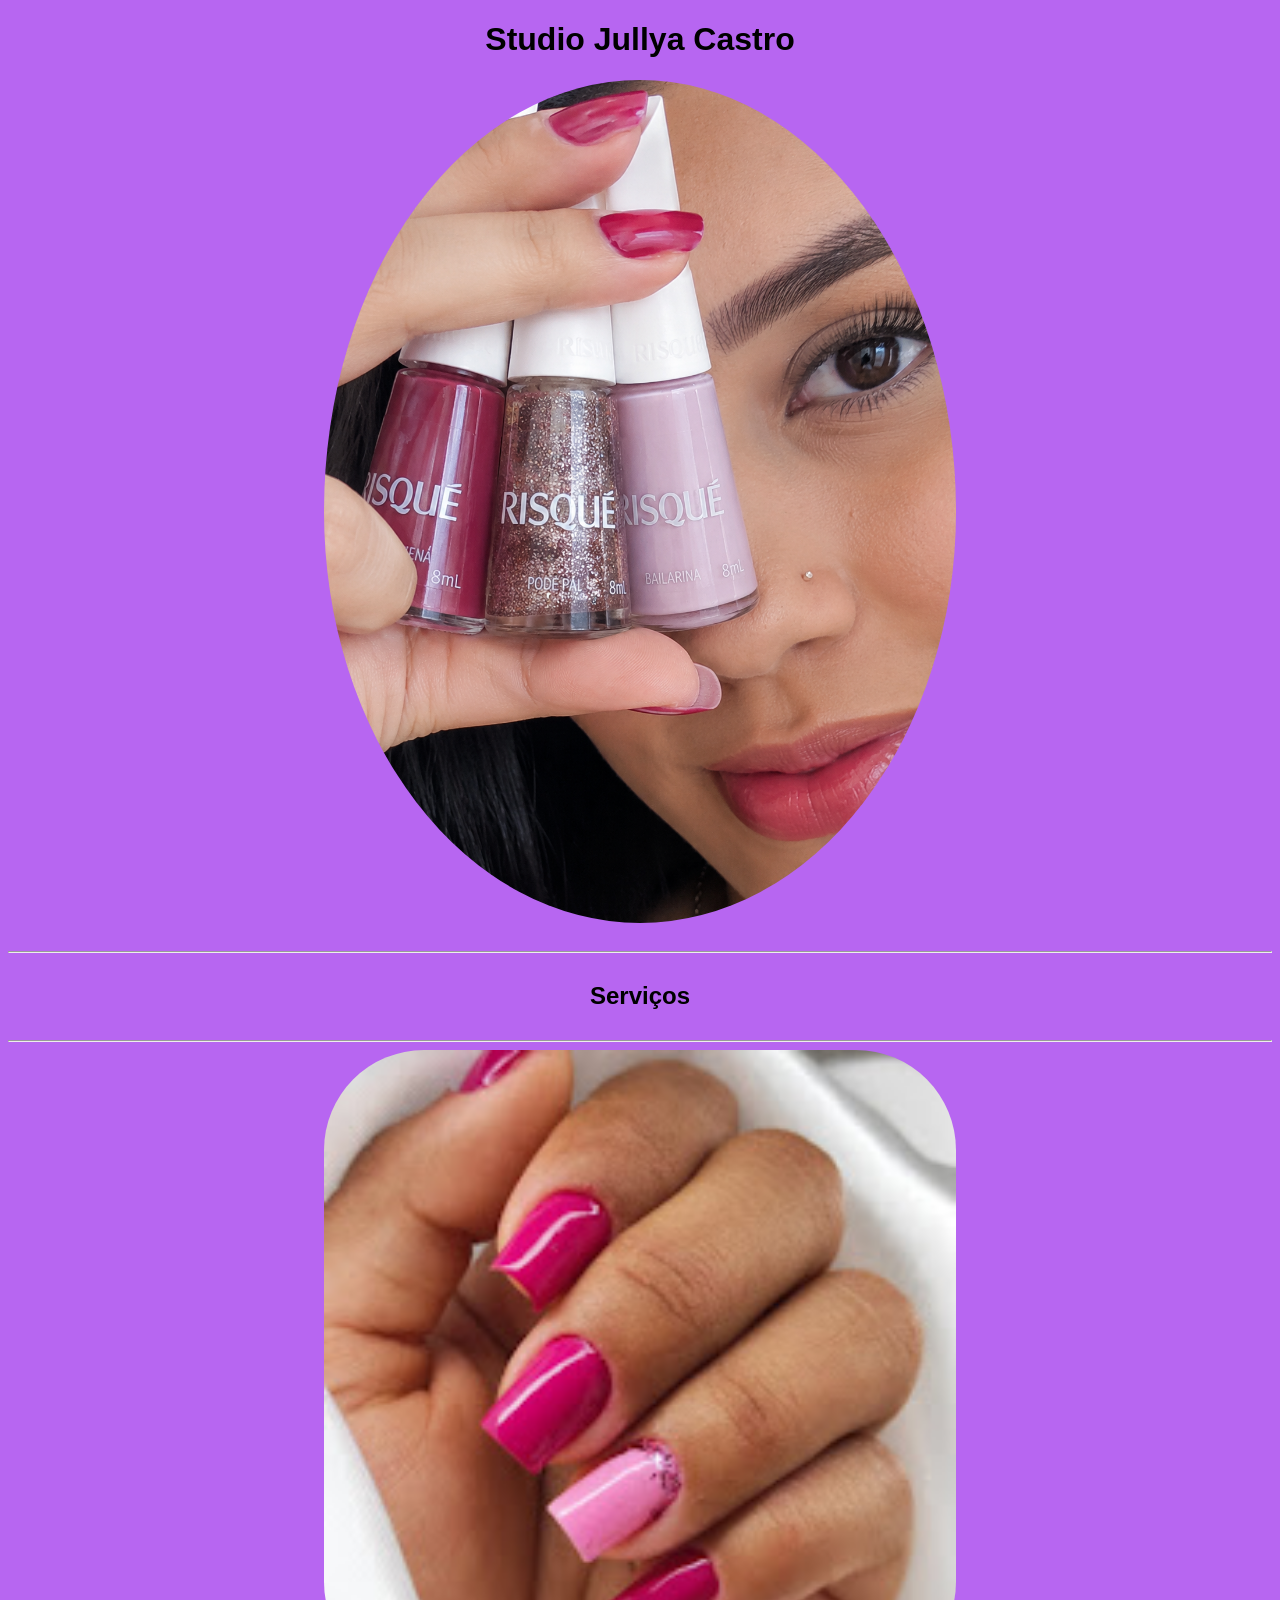
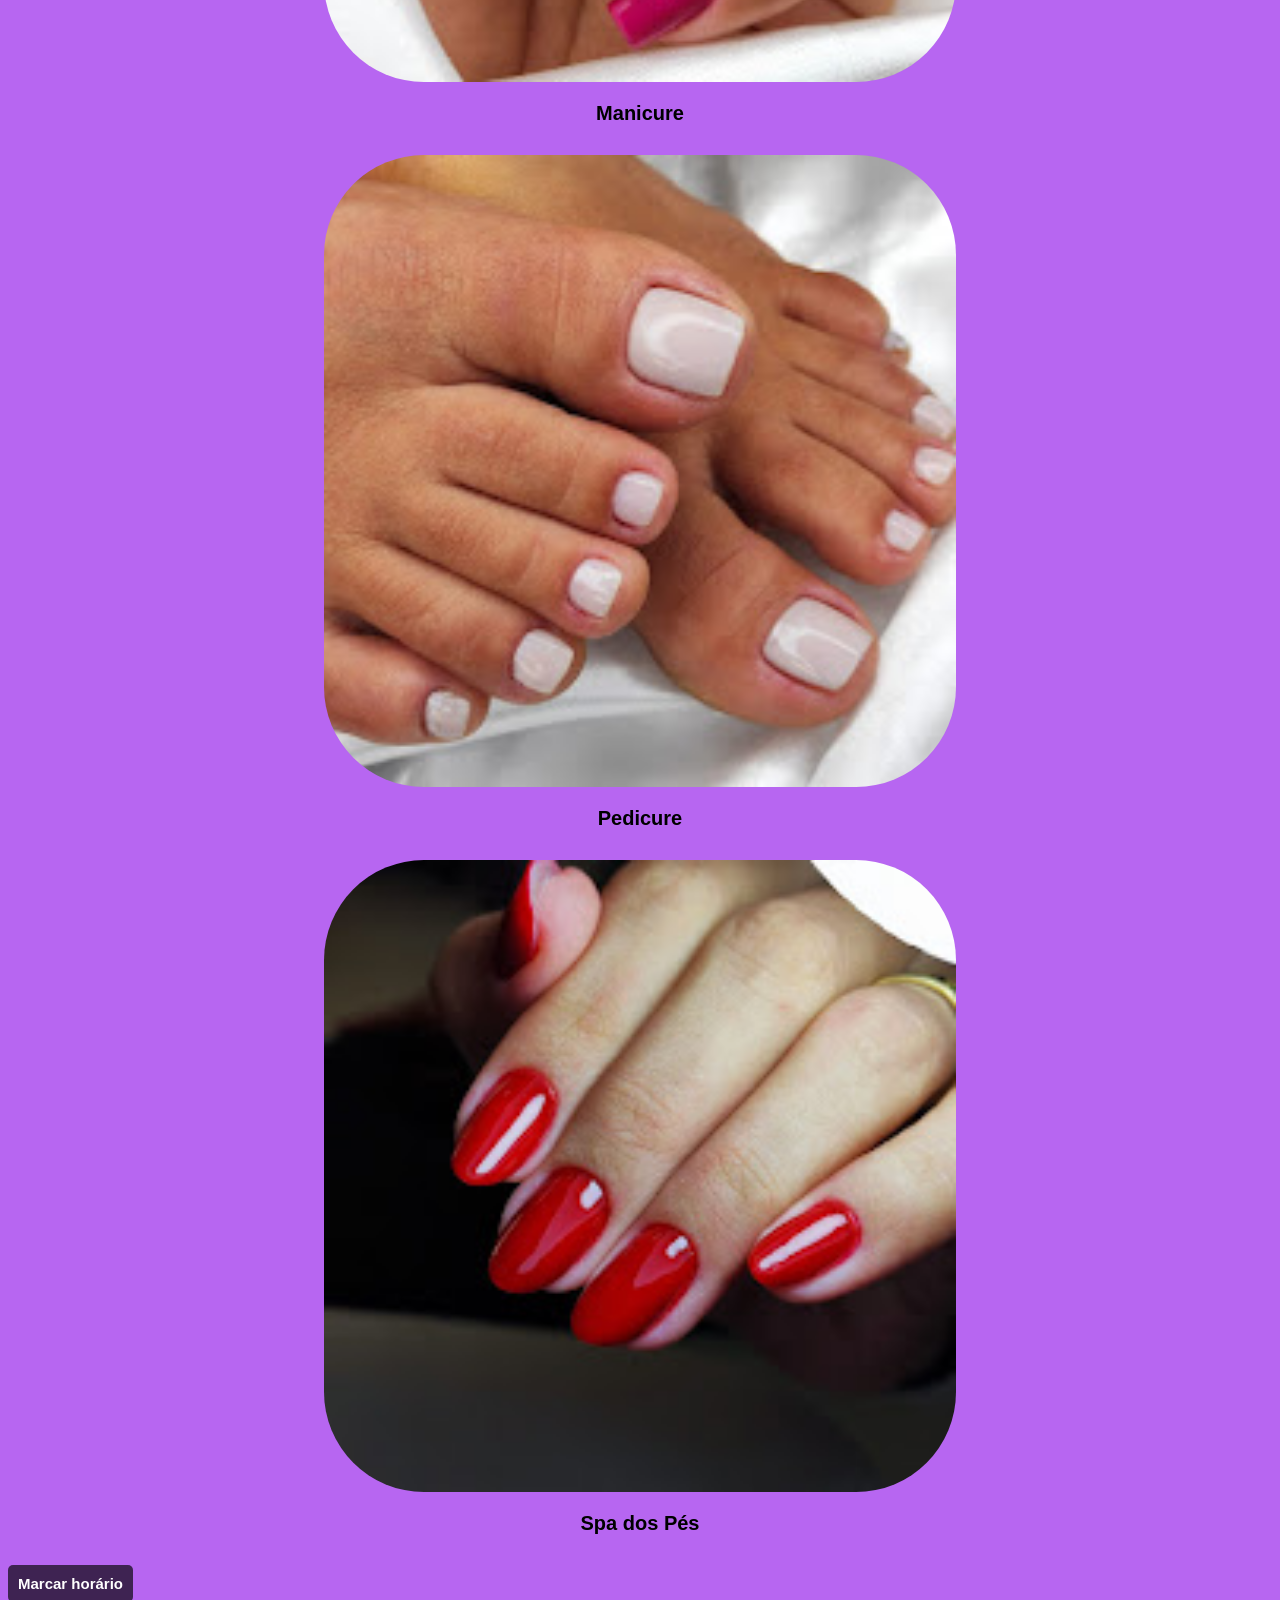
<file: index.html>
<!DOCTYPE html>
<html lang="en">
<head>
    <meta charset="UTF-8">
    <meta name="viewport" content="width=device-width, initial-scale=1.0">
    <link rel="stylesheet" href="estilo.css">
    <title>Studio JC</title>
</head>
<body>
    <h1>Studio Jullya Castro</h1>

    <img src="imagens/rosto.png" id="logo">
    <hr>

    <h2>Serviços</h2>
    <hr>
    <div id="servicos">
    <img src="imagens/unharosa.jpg" alt="">
    <p>Manicure</p>
    <img src="imagens/pebr.jpg" alt="">
    <p>Pedicure</p>
    <img src="imagens/unhaverm.jpg" alt="">
    <p>Spa dos Pés</p>
    </div>


    <div id="botao">
    <button id="agenda" onclick="window.location.href='agendamentos.html'" >Marcar horário</button>
    </div>

</body>
</html>
</file>
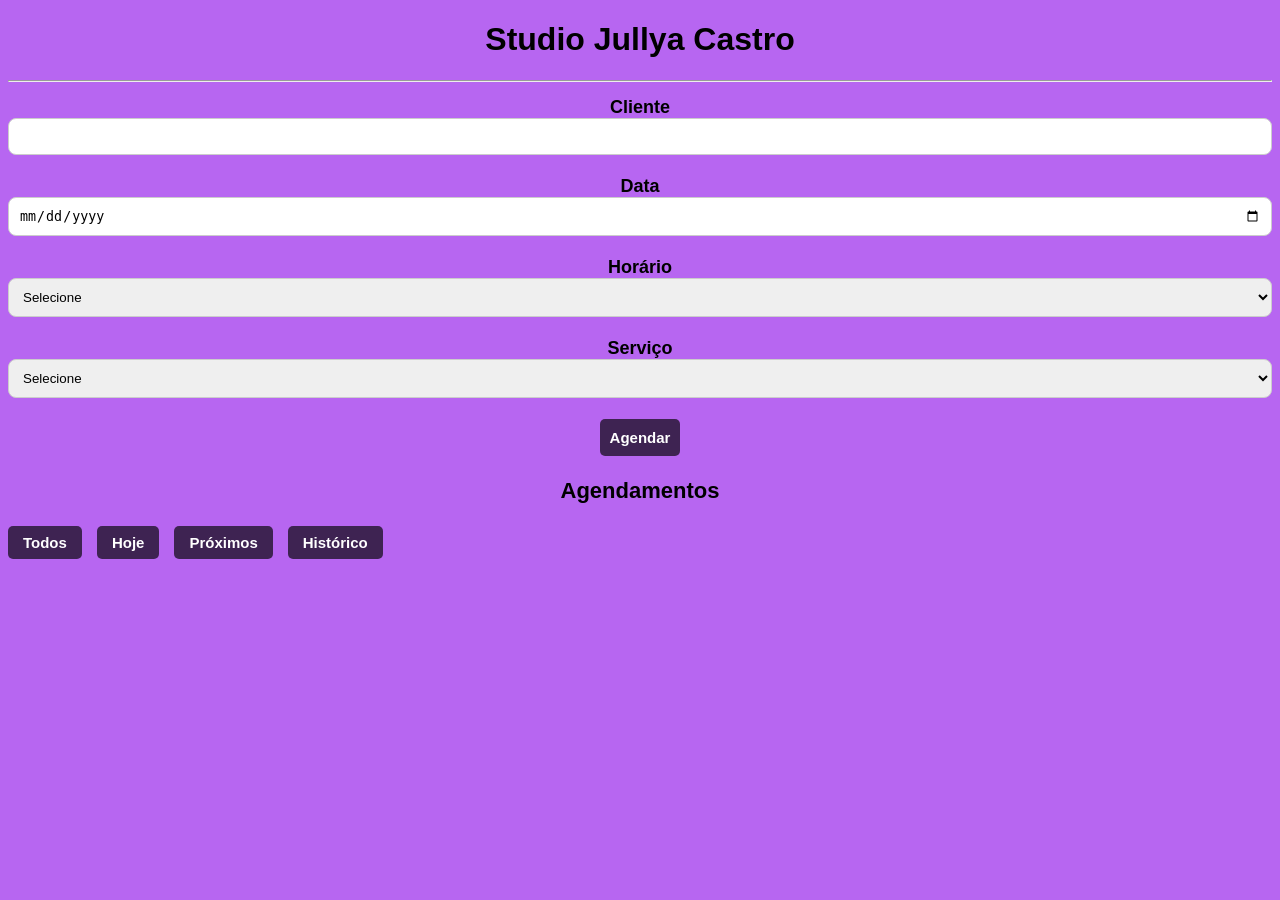
<file: agendamentos.html>
<!DOCTYPE html>
<html lang="en">
<head>
    <meta charset="UTF-8">
    <meta name="viewport" content="width=device-width, initial-scale=1.0">
    <link rel="stylesheet" href="estilo.css">
    <title>Studio Jullya Castro</title>
</head>
<body>
    <h1>Studio Jullya Castro</h1>
    <hr>

    <div id="container">

    <div id="formulario"></div>

    <label for="cliente">Cliente</label>
    <input type="text" id="cliente">
    <br><br>

    <label for="data">Data</label>
    <input type="date" id="data">
    <br><br>

    <label for="horario">Horário</label>
    <select id="horario">
        <option value="">Selecione</option>
        <option value="07:00">07:00</option>
        <option value="07:30">07:30</option>
        <option value="08:00">08:00</option>
        <option value="08:30">08:30</option>
        <option value="09:00">09:00</option>
        <option value="09:30">09:30</option>
        <option value="10:00">10:00</option>
        <option value="10:30">10:30</option>
        <option value="11:00">11:00</option>
        <option value="11:30">11:30</option>
        <option value="12:00">12:00</option>
        <option value="12:30">12:30</option>
        <option value="13:00">13:00</option>
        <option value="13:30">13:30</option>
        <option value="14:00">14:00</option>
        <option value="14:30">14:30</option>
        <option value="15:00">15:00</option>
        <option value="15:30">15:30</option>
        <option value="16:00">16:00</option>
        <option value="16:30">16:30</option>
        <option value="17:00">17:00</option>
        <option value="17:30">17:30</option>
        <option value="18:00">18:00</option>


    </select>
    <br><br>

    <label for="servico">Serviço</label>
    <select id="servico">
        <option value="">Selecione</option>
        <option value="Manicure">Manicure</option>
        <option value="Pedicure">Pedicure</option>
        <option value="ManiePedi">Manicure e pedicure</option>
        <option value="BanhoGel">Banho de Gel</option>
        <option value="Blindagem">Blindagem</option>
        <option value="SpaPes">Spa dos pés</option>
    </select>
    <br><br>

    <button id="agenda" onclick="agendar()">Agendar</button>

    </div>

    <div id="agendamentos">

        <h3>Agendamentos</h3>

        <div id="filtros">

            <button onclick="mostrarAgendamentos(agendamentos)">Todos</button>

            <button onclick="mostrarHoje()">Hoje</button>

            <button onclick="mostrarProximos()">Próximos</button>

            <button onclick="mostrarHistorico()">Histórico</button>

        </div>

        <br>

        <div id="listaAgendamentos"></div>

    </div>



    <script src="script.js"></script>
</body>
</html>
</file>
<file: estilo.css>
body {
    font-family: arial;
    background-color: rgba(165, 63, 238, 0.795);
}


/*Pagina Inicial - provavelmente irá sair*/

#logo {
    display: block;
    width: 50%;
    border-radius: 100%;
    margin: 0 auto;
    padding-bottom: 20px;
}

#servicos img{
    display: block;
    width: 50%;
    border-radius: 100px;
    margin: 0 auto;
    margin-bottom: 20px;
}

#servicos img:hover {
    transform: scale(1.05);
}

#servicos p {
    font-size: 20px;
    font-weight: bold;
    text-align: center;
    margin-bottom: 30px;
}


h1 {
    text-align: center;
}

h2 {
    padding: 10px;
    text-align: center;
}

h3 {
    text-align: center;
    font-size: 22px;
}

/*Parte dos agendamentos*/

#container {
    display: block;
    text-align: center;
    font-size: 18px;
    font-weight: bold;
    color: #000000;
    margin-top: 15px;
    margin-bottom: 5px;
}

#container input:hover{
    border: 2px solid rgb(189, 84, 152);
    border-radius: 10px;
}


input,
select{

    width:100%;
    padding:10px;
    border-radius:8px;
    border:1px solid #ccc;
    box-sizing:border-box;
}

#filtros {
    display: flex;
    gap: 15px;
    margin-bottom: 20px;
}

#filtros button:hover {
    background-color: rgba(14, 5, 21, 0.39);
}

button {
    background-color: rgba(0, 0, 0, 0.658);
    color: white;
    font-weight: bold;
    border-radius: 5px;
    border-style: none;
    padding: 8px 15px;
    font-size: 15px;
}

#botao {
    display: flex;
}

#agenda {
    padding: 10px;
}

#agenda:hover {
    transform: scale(1.1);
}

#listaAgendamentos {
    font-size: 18px;
}
</file>
